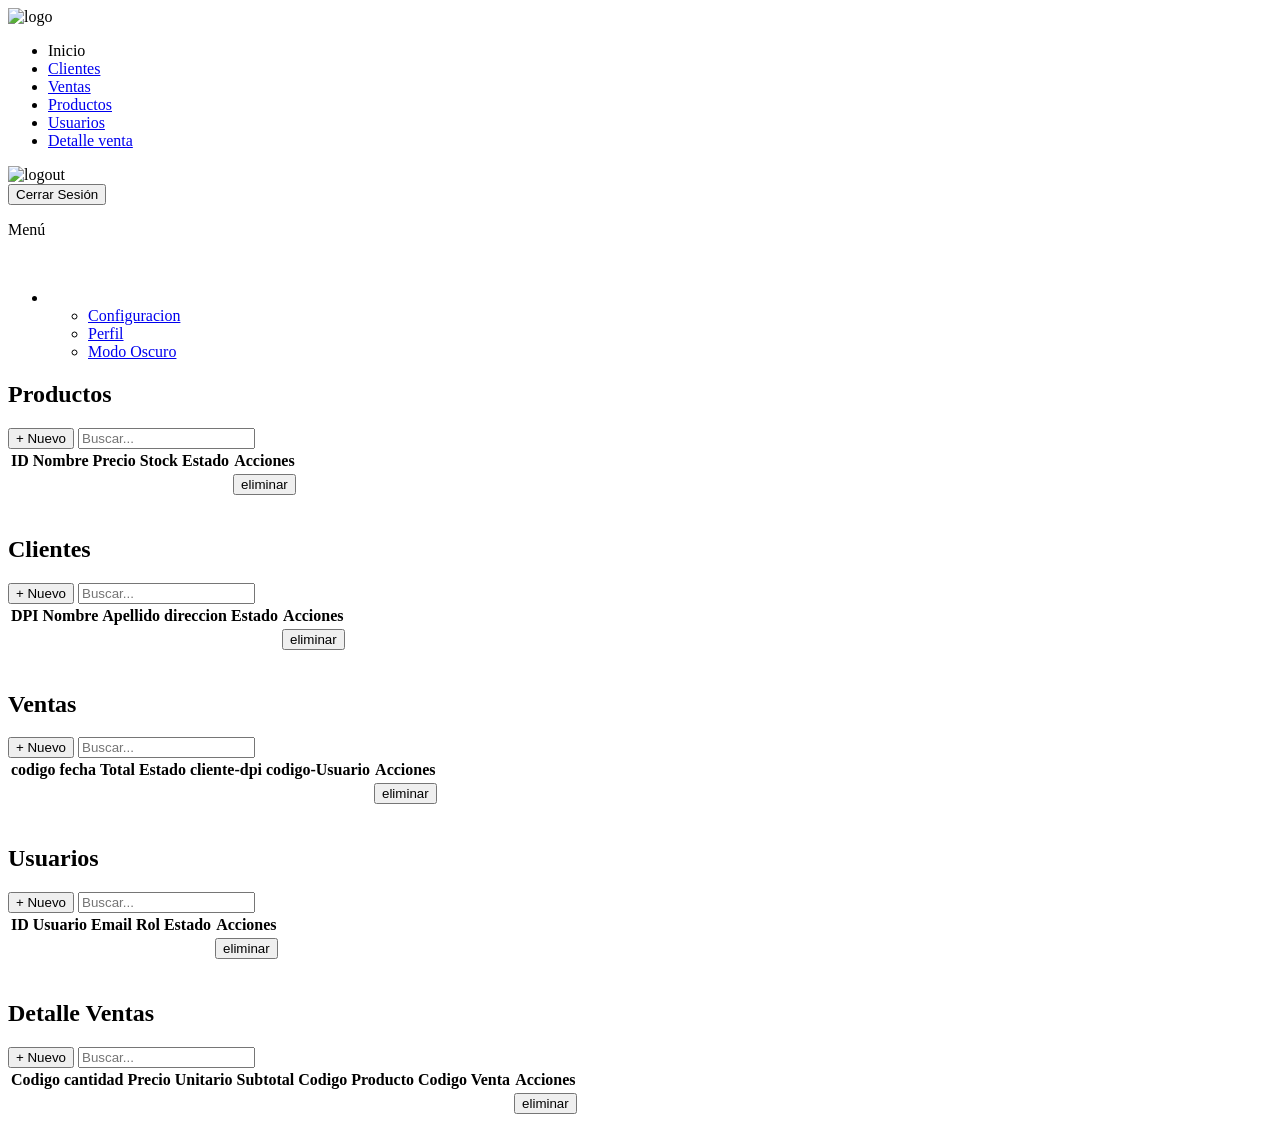
<file: backendTienda/src/main/resources/templates/Pages/Index.html>
<!DOCTYPE html>
<html lang="en" xmlns:th="http://www.w3.org/1999/xhtml">
<head>
    <meta charset="UTF-8">
    <meta name="viewport" content="width=device-width, initial-scale=1.0">
    <title>Menu</title>
    <link rel="stylesheet" th:href="@{/Styles/Style-Index.css}">
</head>
<body>
    <aside>
        <img th:src="@{/img/logo.png}" alt="logo" class="logo">
        <ul>
            <li><a th:href="@{/Index}">Inicio</a></li>
            <li><a href="#" onclick="mostrarVista('clientes')">Clientes</a></li>
            <li><a href="#" onclick="mostrarVista('ventas')">Ventas</a></li>
            <li><a href="#" onclick="mostrarVista('productos')">Productos</a></li>
            <li><a href="#" onclick="mostrarVista('usuarios')">Usuarios</a></li>
            <li><a href="#" onclick="mostrarVista('detalle')">Detalle venta</a></li>
        </ul>
        <a th:href="@{/log}">
            <div class="imgContainer">
                <img th:src="@{/img/logout.png}" alt="logout" class="logout">
            </div>
            <button>Cerrar Sesión</button>
        </a>
    </aside>
    <header>
        <p>Menú</p>
        <div class="userContainer">
            <img th:src="${usuario.foto != null}
            ? 'data:image/png;base64,' + ${fotoBase64}
            : @{/img/user.png}">
        </div>
        
        <ul class="arrowDrop">
            <li onclick="toggleMenu(this)"> <img th:src="@{/img/arrow.png}" class="arrow">
                <ul class="submenu">
                    <li><a href="#">Configuracion</a></li>
                    <li><a href="#">Perfil</a></li>
                    <li><a href="#">Modo Oscuro</a></li>
                </ul>
            </li>

        </ul>

    </header>
    
    <div class="bannerContainer">

        <div id="productos" class="vista">
            <h2>Productos</h2>
            <div class="acciones">
                <button onclick="mostrarFormularioP()">+ Nuevo</button>
                <input type="text" placeholder="Buscar...">
            </div>
            <table>
                <thead>
                <tr>
                    <th>ID</th>
                    <th>Nombre</th>
                    <th>Precio</th>
                    <th>Stock</th>
                    <th>Estado</th>
                    <th>Acciones</th>
                </tr>
                </thead>
                <tbody id="tablaDatosP">
                <tr th:each="u : ${productos}">
                    <td th:text="${u.codigoProducto}"></td>
                    <td th:text="${u.nombreProducto}"></td>
                    <td th:text="${u.precio}"></td>
                    <td th:text="${u.stock}"></td>
                    <td th:text="${u.estado}"></td>
                    <td>
                        <a th:href="@{'/eliminar/productos/' +${u.codigoProducto}}">
                            <button class="btnEliminar">eliminar</button>
                        </a>
                    </td>

                </tr>
                </tbody>
            </table>
            <div id="formularioP" style="display:none;">
                <input type="text" id="nombreP" placeholder="Nombre">
                <button onclick="guardar()" class="save">Guardar</button>
                <button onclick="cerrarP()" class="cerrar">Cerrar</button>
            </div>
            <div class="bannerAside">
                <img th:src="@{/img/BannerAside.png}" class="imgAside">
            </div>
        </div>


        <div id="clientes" class="vista">
            <h2>Clientes</h2>
            <div class="acciones">
                <button onclick="mostrarFormularioC()">+ Nuevo</button>
                <input type="text" placeholder="Buscar...">
            </div>
            <table>
                <thead>
                <tr>
                    <th>DPI</th>
                    <th>Nombre</th>
                    <th>Apellido</th>
                    <th>direccion</th>
                    <th>Estado</th>
                    <th>Acciones</th>
                </tr>
                </thead>
                <tbody id="tablaDatosC">
                <tr th:each="u : ${clientes}">
                    <td th:text="${u.dpiCliente}"></td>
                    <td th:text="${u.nombreCliente}"></td>
                    <td th:text="${u.apellidoCliente}"></td>
                    <td th:text="${u.direccion}"></td>
                    <td th:text="${u.estado}"></td>
                    <td>
                        <a th:href="@{'/eliminar/clientes/' +${u.dpiCliente}}">
                            <button class="btnEliminar">eliminar</button>
                        </a>
                    </td>

                </tr>
                </tbody>
            </table>
            <div id="formularioC" style="display:none;">
                <input type="text" id="nombreC" placeholder="Nombre">
                <button onclick="guardar()" class="save">Guardar</button>
                <button onclick="cerrarC()" class="cerrar">Cerrar</button>
            </div>
            <div class="bannerAside">
                <img th:src="@{/img/BannerAside.png}" class="imgAside">
            </div>
        </div>


        <div id="ventas" class="vista">
            <h2>Ventas</h2>
            <div class="acciones">
                <button onclick="mostrarFormularioV()">+ Nuevo</button>
                <input type="text" placeholder="Buscar...">
            </div>
            <table>
                <thead>
                <tr>
                    <th>codigo</th>
                    <th>fecha</th>
                    <th>Total</th>
                    <th>Estado</th>
                    <th>cliente-dpi</th>
                    <th>codigo-Usuario</th>
                    <th>Acciones</th>
                </tr>
                </thead>
                <tbody id="tablaDatosV">
                <tr th:each="u : ${ventas}">
                    <td th:text="${u.codigoVenta}"></td>
                    <td th:text="${u.fechaVenta}"></td>
                    <td th:text="${u.total}"></td>
                    <td th:text="${u.estado}"></td>
                    <td th:text="${u.Clientes_dpi_cliente}"></td>
                    <td th:text="${u.Usuarios_codigo_usuario}"></td>
                    <td>
                        <a th:href="@{'/eliminar/ventas/' +${u.codigoVenta}}">
                            <button class="btnEliminar">eliminar</button>
                        </a>
                    </td>

                </tr>
                </tbody>
            </table>
            <div id="formularioV" style="display:none;">
                <input type="text" id="nombreV" placeholder="Nombre">
                <button onclick="guardar()" class="save">Guardar</button>
                <button onclick="cerrarV()" class="cerrar">Cerrar</button>
            </div>
            <div class="bannerAside">
                <img th:src="@{/img/BannerAside.png}" class="imgAside">
            </div>
        </div>


        <div id="usuarios" class="vista">
            <h2>Usuarios</h2>
            <div class="acciones">
                <button onclick="mostrarFormularioU()">+ Nuevo</button>
                <input type="text" placeholder="Buscar...">
            </div>
            <table>
                <thead>
                <tr>
                    <th>ID</th>
                    <th>Usuario</th>
                    <th>Email</th>
                    <th>Rol</th>
                    <th>Estado</th>
                    <th>Acciones</th>
                </tr>
                </thead>
                <tbody id="tablaDatosU">
                <tr th:each="u : ${usuarios}">
                    <td th:text="${u.codigoUsuario}"></td>
                    <td th:text="${u.username}"></td>
                    <td th:text="${u.email}"></td>
                    <td th:text="${u.rol}"></td>
                    <td th:text="${u.estado}"></td>
                    <td>
                        <a th:href="@{'/eliminar/usuarios/' +${u.codigoUsuario}}">
                            <button class="btnEliminar">eliminar</button>
                        </a>
                    </td>

                </tr>
                </tbody>
            </table>
            <div id="formularioU" style="display:none;">
                <input type="text" id="nombreU" placeholder="Nombre">
                <button onclick="guardar()" class="save">Guardar</button>
                <button onclick="cerrarU() " class="cerrar">Cerrar</button>
            </div>
            <div class="bannerAside">
                <img th:src="@{/img/BannerAside.png}" class="imgAside">
            </div>
        </div>

        <div id="detalle" class="vista">
            <h2>Detalle Ventas</h2>
            <div class="acciones">
                <button onclick="mostrarFormularioD()">+ Nuevo</button>
                <input type="text" placeholder="Buscar...">
            </div>
            <table>
                <thead>
                <tr>
                    <th>Codigo</th>
                    <th>cantidad</th>
                    <th>Precio Unitario</th>
                    <th>Subtotal</th>
                    <th>Codigo Producto</th>
                    <th>Codigo Venta</th>
                    <th>Acciones</th>
                </tr>
                </thead>
                <tbody id="tablaDatosD">
                <tr th:each="u : ${detalle}">
                    <td th:text="${u.codigoDetalleVenta}"></td>
                    <td th:text="${u.cantidad}"></td>
                    <td th:text="${u.precioUnitario}"></td>
                    <td th:text="${u.subtotal}"></td>
                    <td th:text="${u.productosCodigoProducto}"></td>
                    <td th:text="${u.ventasCodigoVenta}"></td>
                    <td>
                        <a th:href="@{'/eliminar/detalle/' +${u.codigoDetalleVenta}}">
                            <button class="btnEliminar">eliminar</button>
                        </a>
                    </td>
                </tr>
                </tbody>
            </table>
            <div id="formularioD" style="display:none;">
                <input type="text" id="nombreD" placeholder="Nombre">
                <button onclick="guardar()" class="save">Guardar</button>
                <button onclick="cerrarD()" class="cerrar">Cerrar</button>
            </div>
            <div class="bannerAside">
                <img th:src="@{/img/BannerAside.png}" class="imgAside">
            </div>
        </div>
    </div>
    <script>
        function mostrarVista(id) {
            event.preventDefault(); // evita que recargue la página

            let vistas = document.querySelectorAll('.vista');
            vistas.forEach(v => v.classList.remove('activa'));

            document.getElementById(id).classList.add('activa');
        }
        function mostrarFormularioP() {
         document.getElementById("formularioP").style.display = "block";
        }
        function mostrarFormularioC() {
         document.getElementById("formularioC").style.display = "block";
        }
        function mostrarFormularioV() {
         document.getElementById("formularioV").style.display = "block";
        }
        function mostrarFormularioU() {
         document.getElementById("formularioU").style.display = "block";
        }
        function mostrarFormularioD() {
         document.getElementById("formularioD").style.display = "block";
        }

        function cerrarP(){
        document.getElementById("formularioP").style.display = "none";
        }
        function cerrarC(){
        document.getElementById("formularioC").style.display = "none";
        }
        function cerrarV(){
        document.getElementById("formularioV").style.display = "none";
        }
        function cerrarU(){
        document.getElementById("formularioU").style.display = "none";
        }
        function cerrarD(){
        document.getElementById("formularioD").style.display = "none";
        }
        function toggleMenu(element) {
    let submenu = element.querySelector(".submenu");

    if (submenu.style.display === "block") {
        submenu.style.display = "none";
    } else {
        submenu.style.display = "block";
    }
}

    </script>
</body>
</html>
</file>
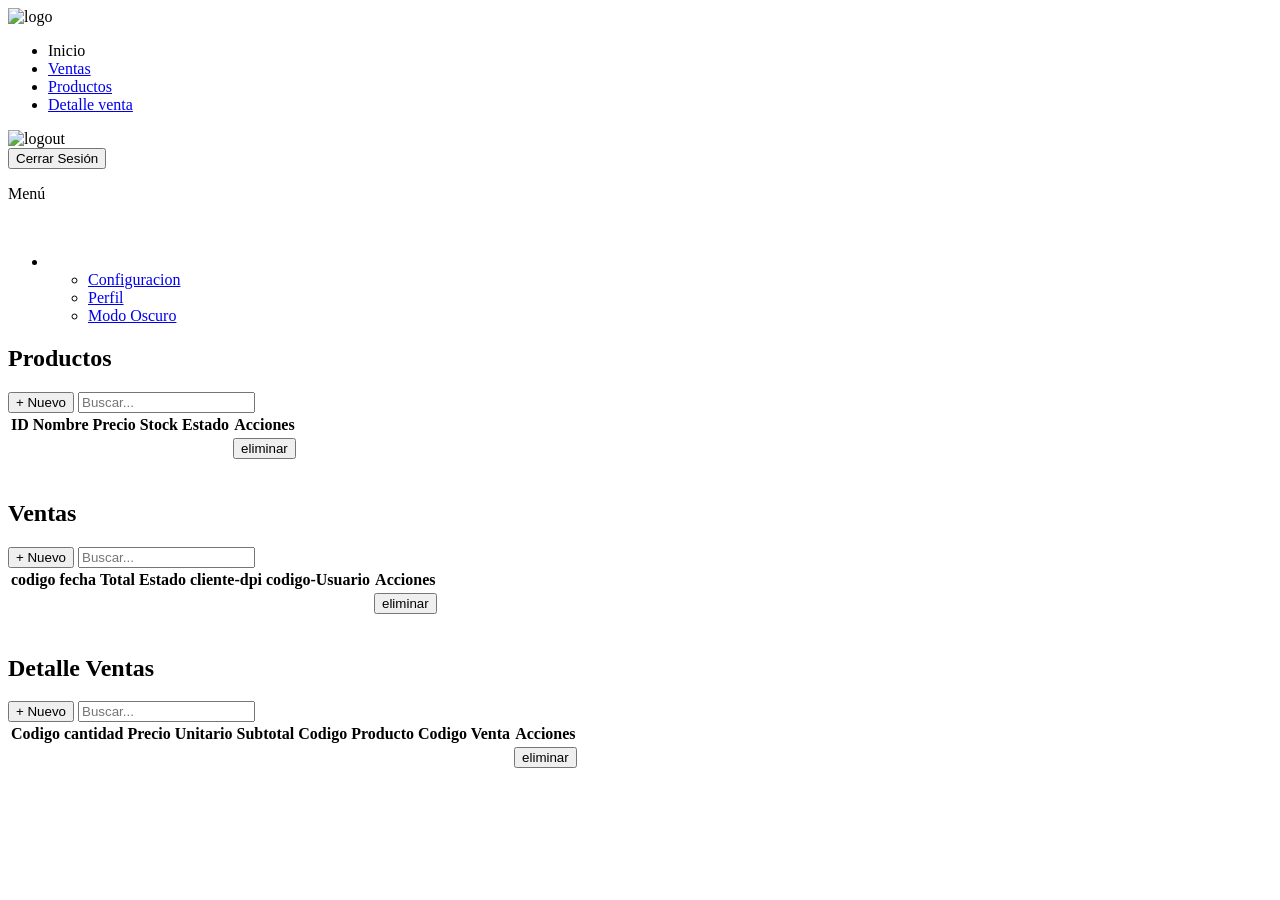
<file: backendTienda/src/main/resources/templates/Pages/Index-Usuario.html>
<!DOCTYPE html>
<html lang="en" xmlns:th="http://www.w3.org/1999/xhtml">
<head>
    <meta charset="UTF-8">
    <meta name="viewport" content="width=device-width, initial-scale=1.0">
    <title>Menu</title>
    <link rel="stylesheet" th:href="@{/Styles/Style-Index-Usuario.css}">
</head>
<body>
    <aside>
        <img th:src="@{/img/logo.png}" alt="logo" class="logo">
        <ul>
            <li><a th:href="@{/Index}">Inicio</a></li>
            <li><a href="#" onclick="mostrarVista('ventas')">Ventas</a></li>
            <li><a href="#" onclick="mostrarVista('productos')">Productos</a></li>
            <li><a href="#" onclick="mostrarVista('detalle')">Detalle venta</a></li>
        </ul>
        <a th:href="@{/log}">
            <div class="imgContainer">
                <img th:src="@{/img/logout.png}" alt="logout" class="logout">
            </div>
            <button>Cerrar Sesión</button>
        </a>
    </aside>
    <header>
        <p>Menú</p>
        <div class="userContainer">
            <img th:src="${usuario.foto != null}
            ? 'data:image/png;base64,' + ${fotoBase64}
            : @{/img/user.png}">
        </div>
        
        <ul class="arrowDrop">
            <li onclick="toggleMenu(this)"> <img th:src="@{/img/arrow.png}" class="arrow">
                <ul class="submenu">
                    <li><a href="#">Configuracion</a></li>
                    <li><a href="#">Perfil</a></li>
                    <li><a href="#">Modo Oscuro</a></li>
                </ul>
            </li>

        </ul>

    </header>
    
    <div class="bannerContainer">

        <div id="productos" class="vista">
            <h2>Productos</h2>
            <div class="acciones">
                <button onclick="mostrarFormularioP()">+ Nuevo</button>
                <input type="text" placeholder="Buscar...">
            </div>
            <table>
                <thead>
                <tr>
                    <th>ID</th>
                    <th>Nombre</th>
                    <th>Precio</th>
                    <th>Stock</th>
                    <th>Estado</th>
                    <th>Acciones</th>
                </tr>
                </thead>
                <tbody id="tablaDatosP">
                <tr th:each="u : ${productos}">
                    <td th:text="${u.codigoProducto}"></td>
                    <td th:text="${u.nombreProducto}"></td>
                    <td th:text="${u.precio}"></td>
                    <td th:text="${u.stock}"></td>
                    <td th:text="${u.estado}"></td>
                    <td>
                        <a th:href="@{'/eliminar/productos/' +${u.codigoProducto}}">
                            <button class="btnEliminar">eliminar</button>
                        </a>
                    </td>

                </tr>
                </tbody>
            </table>
            <div id="formularioP" style="display:none;">
                <input type="text" id="nombreP" placeholder="Nombre">
                <button onclick="guardar()" class="save">Guardar</button>
                <button onclick="cerrarP()" class="cerrar">Cerrar</button>
            </div>
            <div class="bannerAside">
                <img th:src="@{/img/BannerAside.png}" class="imgAside">
            </div>
        </div>


        <div id="ventas" class="vista">
            <h2>Ventas</h2>
            <div class="acciones">
                <button onclick="mostrarFormularioV()">+ Nuevo</button>
                <input type="text" placeholder="Buscar...">
            </div>
            <table>
                <thead>
                <tr>
                    <th>codigo</th>
                    <th>fecha</th>
                    <th>Total</th>
                    <th>Estado</th>
                    <th>cliente-dpi</th>
                    <th>codigo-Usuario</th>
                    <th>Acciones</th>
                </tr>
                </thead>
                <tbody id="tablaDatosV">
                <tr th:each="u : ${ventas}">
                    <td th:text="${u.codigoVenta}"></td>
                    <td th:text="${u.fechaVenta}"></td>
                    <td th:text="${u.total}"></td>
                    <td th:text="${u.estado}"></td>
                    <td th:text="${u.Clientes_dpi_cliente}"></td>
                    <td th:text="${u.Usuarios_codigo_usuario}"></td>
                    <td>
                        <a th:href="@{'/eliminar/ventas/' +${u.codigoVenta}}">
                            <button class="btnEliminar">eliminar</button>
                        </a>
                    </td>

                </tr>
                </tbody>
            </table>
            <div id="formularioV" style="display:none;">
                <input type="text" id="nombreV" placeholder="Nombre">
                <button onclick="guardar()" class="save">Guardar</button>
                <button onclick="cerrarV()" class="cerrar">Cerrar</button>
            </div>
            <div class="bannerAside">
                <img th:src="@{/img/BannerAside.png}" class="imgAside">
            </div>
        </div>


        <div id="detalle" class="vista">
            <h2>Detalle Ventas</h2>
            <div class="acciones">
                <button onclick="mostrarFormularioD()">+ Nuevo</button>
                <input type="text" placeholder="Buscar...">
            </div>
            <table>
                <thead>
                <tr>
                    <th>Codigo</th>
                    <th>cantidad</th>
                    <th>Precio Unitario</th>
                    <th>Subtotal</th>
                    <th>Codigo Producto</th>
                    <th>Codigo Venta</th>
                    <th>Acciones</th>
                </tr>
                </thead>
                <tbody id="tablaDatosD">
                <tr th:each="u : ${detalle}">
                    <td th:text="${u.codigoDetalleVenta}"></td>
                    <td th:text="${u.cantidad}"></td>
                    <td th:text="${u.precioUnitario}"></td>
                    <td th:text="${u.subtotal}"></td>
                    <td th:text="${u.productosCodigoProducto}"></td>
                    <td th:text="${u.ventasCodigoVenta}"></td>
                    <td>
                        <a th:href="@{'/eliminar/detalle/' +${u.codigoDetalleVenta}}">
                            <button class="btnEliminar">eliminar</button>
                        </a>
                    </td>
                </tr>
                </tbody>
            </table>
            <div id="formularioD" style="display:none;">
                <input type="text" id="nombreD" placeholder="Nombre">
                <button onclick="guardar()" class="save">Guardar</button>
                <button onclick="cerrarD()" class="cerrar">Cerrar</button>
            </div>
            <div class="bannerAside">
                <img th:src="@{/img/BannerAside.png}" class="imgAside">
            </div>
        </div>
    </div>
    <script>
        function mostrarVista(id) {
            event.preventDefault(); // evita que recargue la página

            let vistas = document.querySelectorAll('.vista');
            vistas.forEach(v => v.classList.remove('activa'));

            document.getElementById(id).classList.add('activa');
        }
        function mostrarFormularioP() {
         document.getElementById("formularioP").style.display = "block";
        }
        function mostrarFormularioV() {
         document.getElementById("formularioV").style.display = "block";
        }
        function mostrarFormularioD() {
         document.getElementById("formularioD").style.display = "block";
        }

        function cerrarP(){
        document.getElementById("formularioP").style.display = "none";
        }
        function cerrarV(){
        document.getElementById("formularioV").style.display = "none";
        }
        function cerrarD(){
        document.getElementById("formularioD").style.display = "none";
        }
        function toggleMenu(element) {
    let submenu = element.querySelector(".submenu");

    if (submenu.style.display === "block") {
        submenu.style.display = "none";
    } else {
        submenu.style.display = "block";
    }
}

    </script>
</body>
</html>
</file>
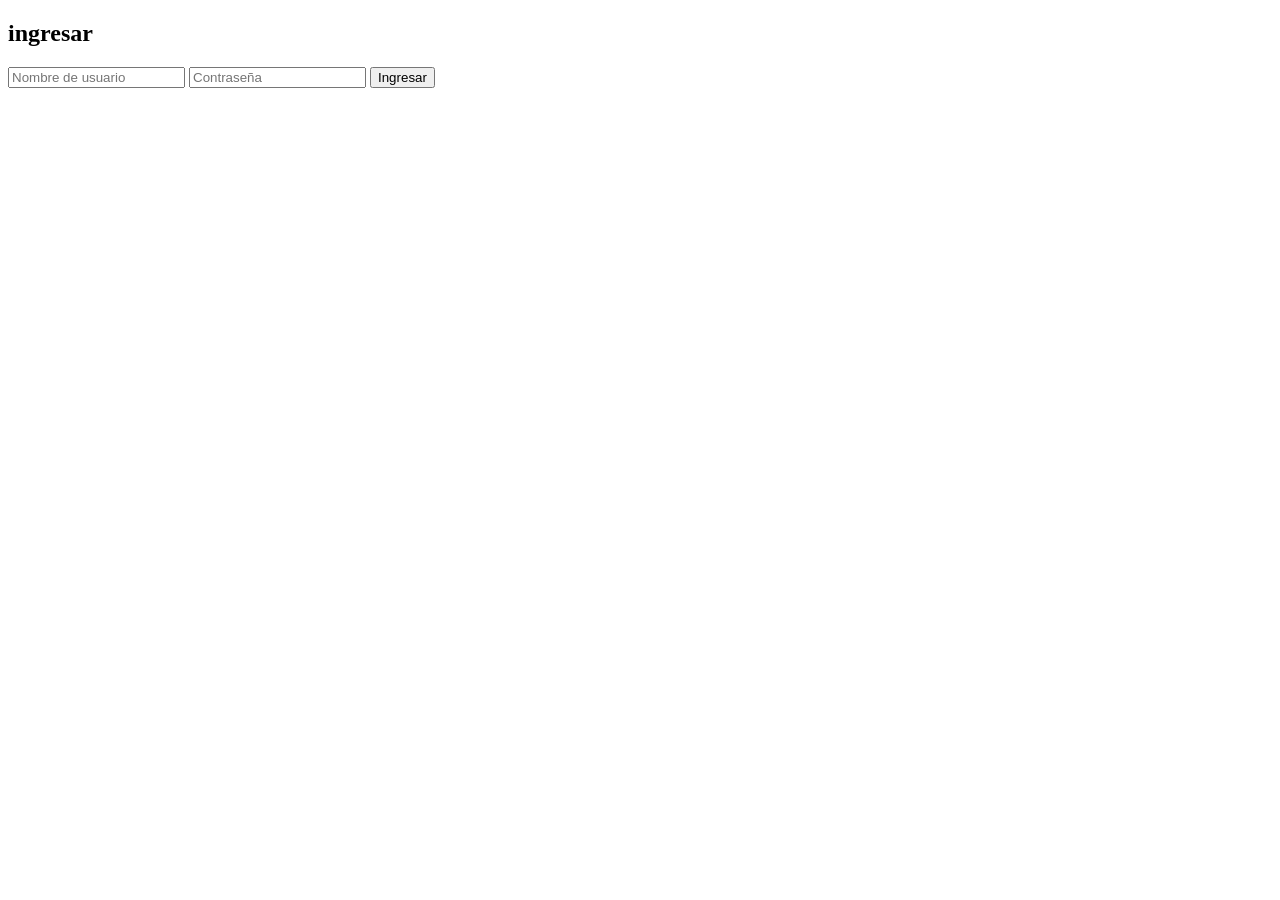
<file: backendTienda/src/main/resources/templates/Pages/Login.html>
<!DOCTYPE html>
<html lang="en" xmlns:th="http://www.w3.org/1999/xhtml">
<head>
    <meta charset="UTF-8">
    <meta name="viewport" content="width=device-width, initial-scale=1.0">
    <title>Login</title>
    <link rel="stylesheet" th:href="@{/Styles/Style-login.css}">
</head>
<body>
    
    <div class="container">
        <div th:if="${error}" class="error">
        <span th:text="${error}"></span>
    </div>
        <h2 >ingresar</h2>
        <form th:action="@{/login}" method="post">
            <input type="text" name="usuario" placeholder="Nombre de usuario" id="txtUser" required>
            <input type="password" name="password" placeholder="Contraseña" id="pswContra" required>
           <button class="ingresar" type="submit">Ingresar</button>
        </form>
    </div>
</body>
</html>
</file>
